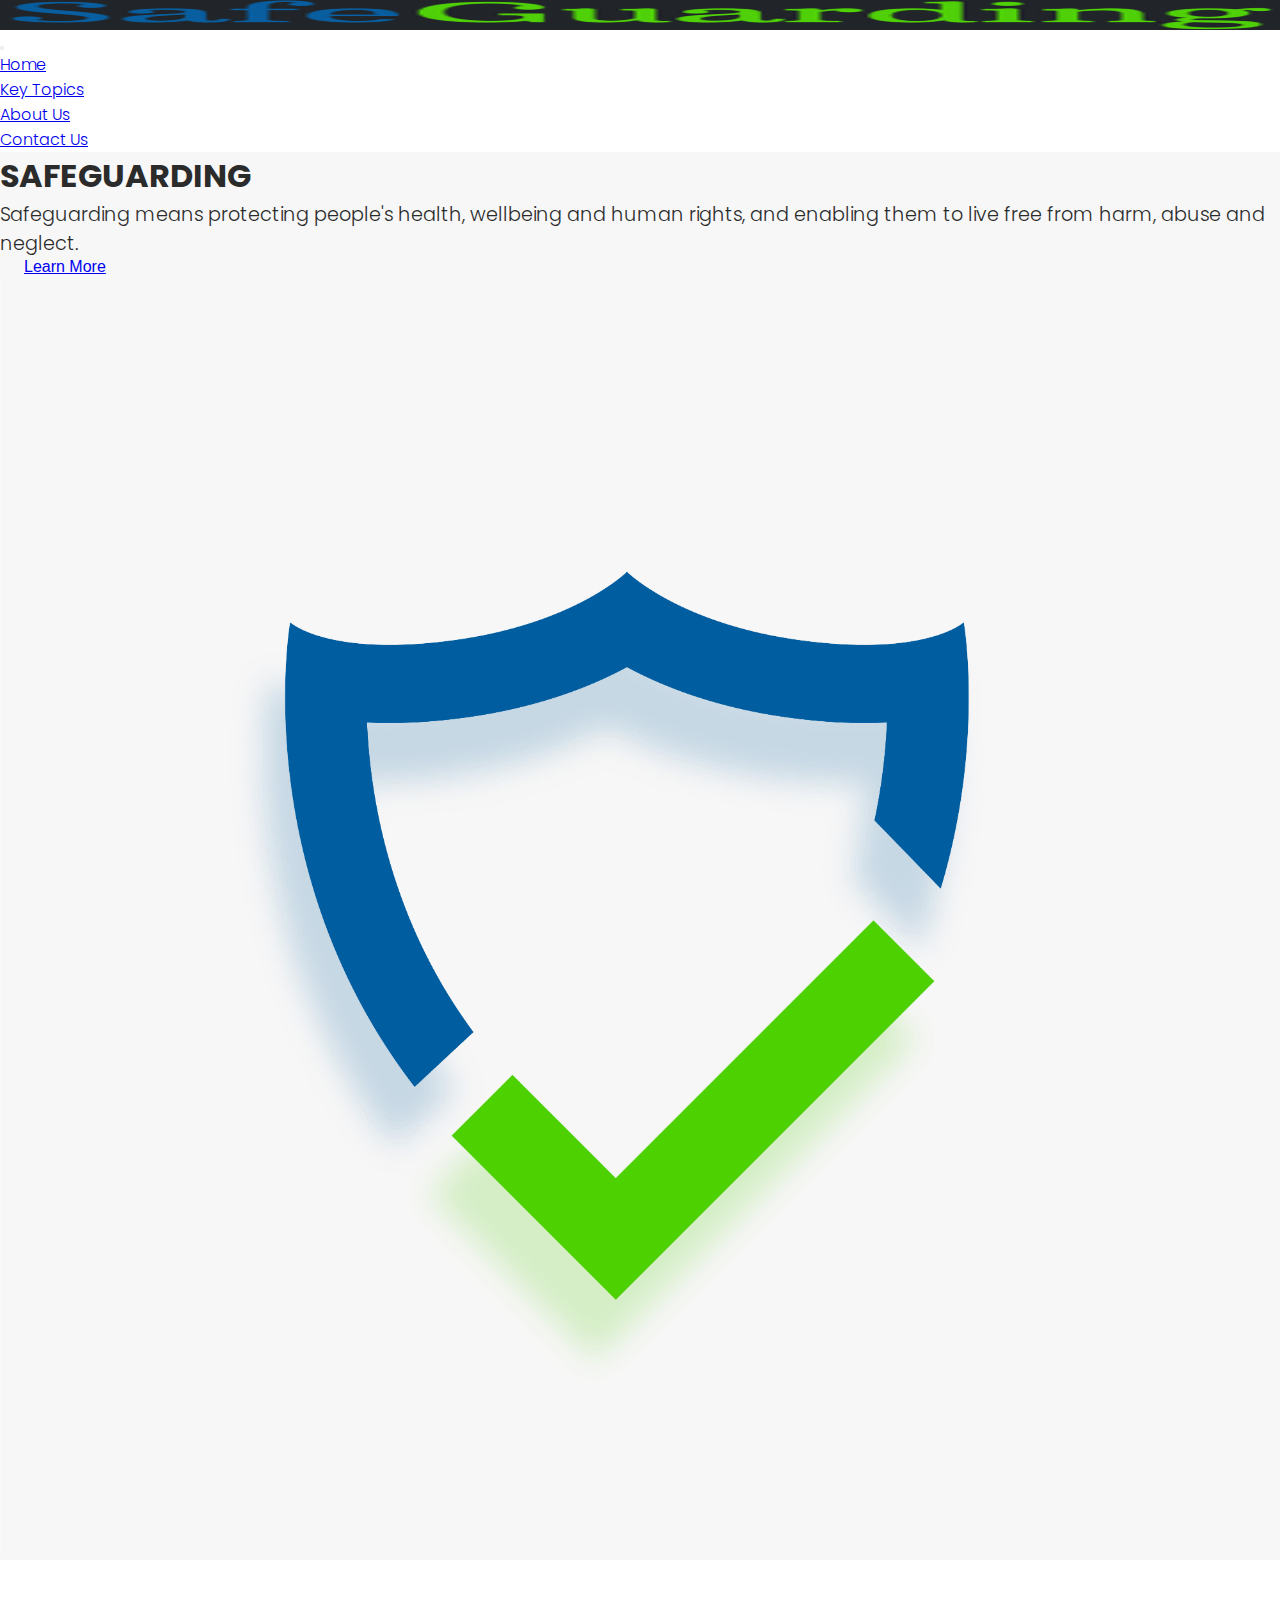
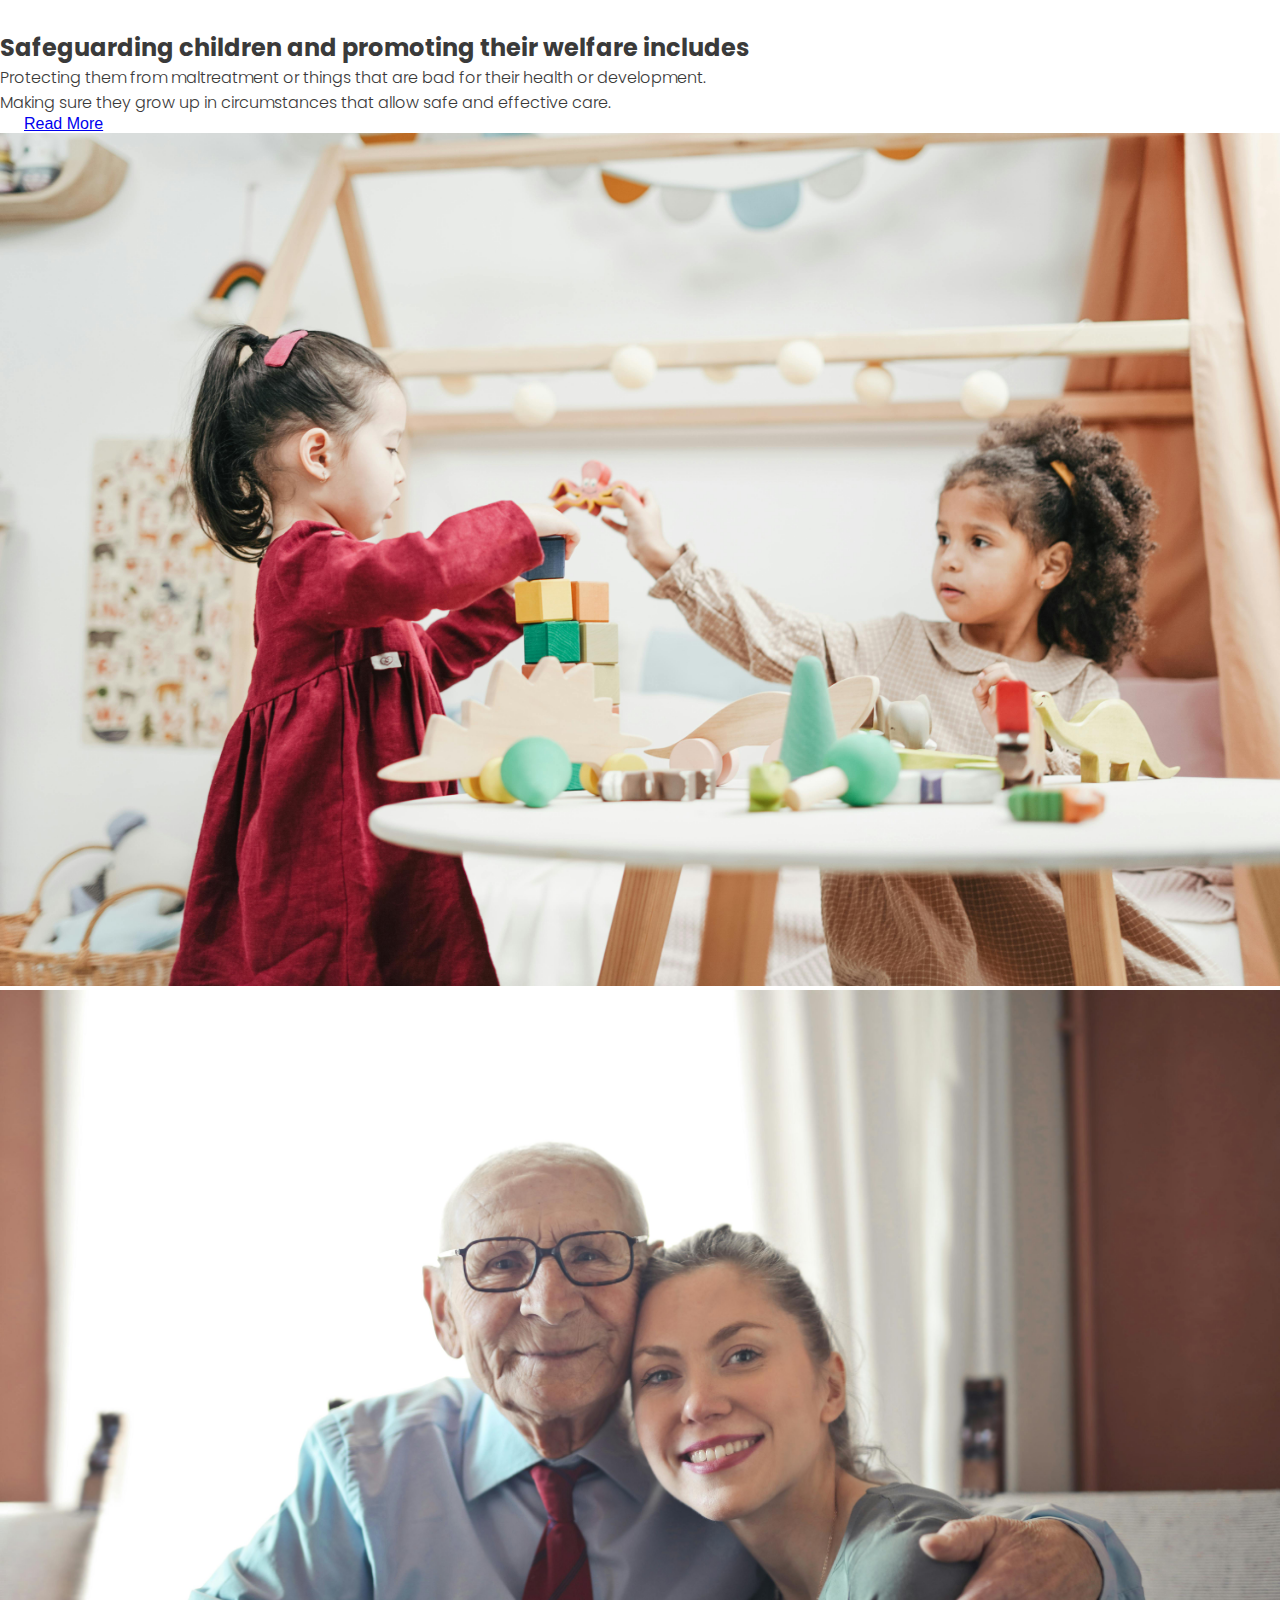
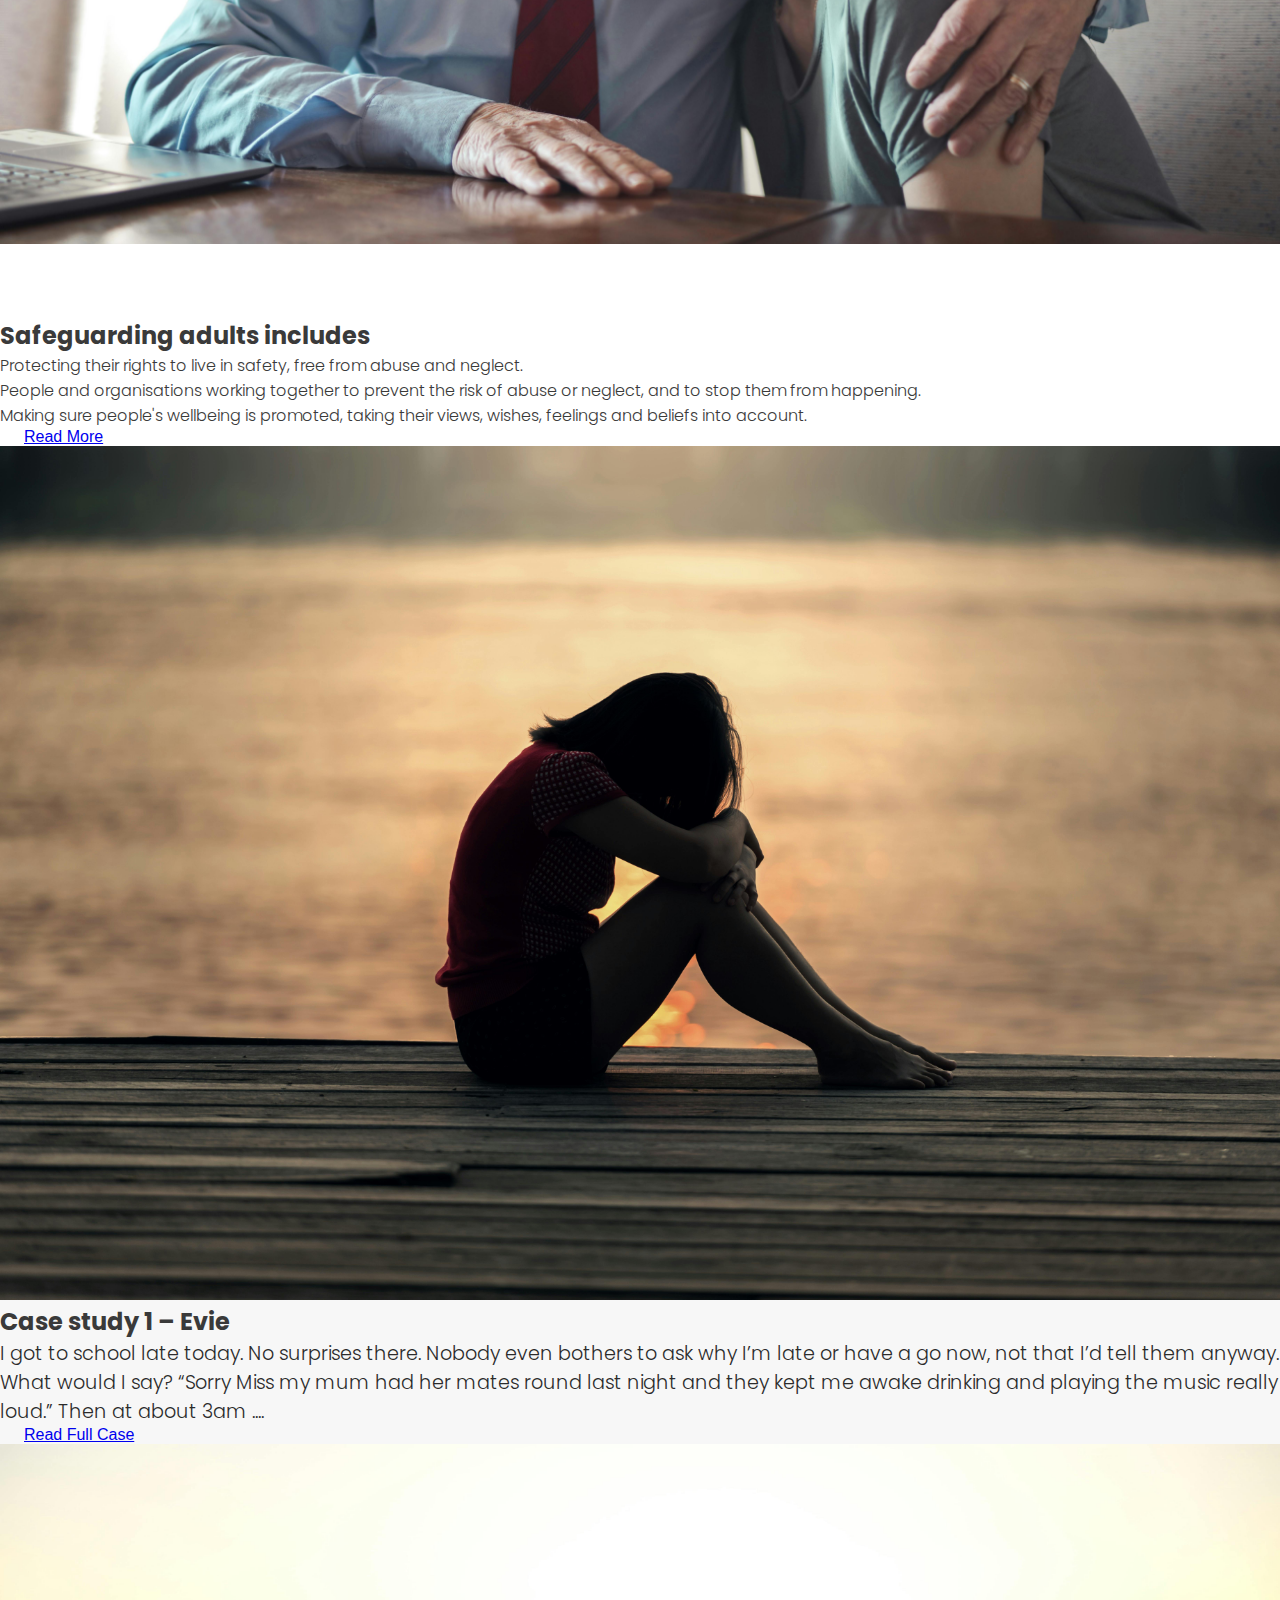
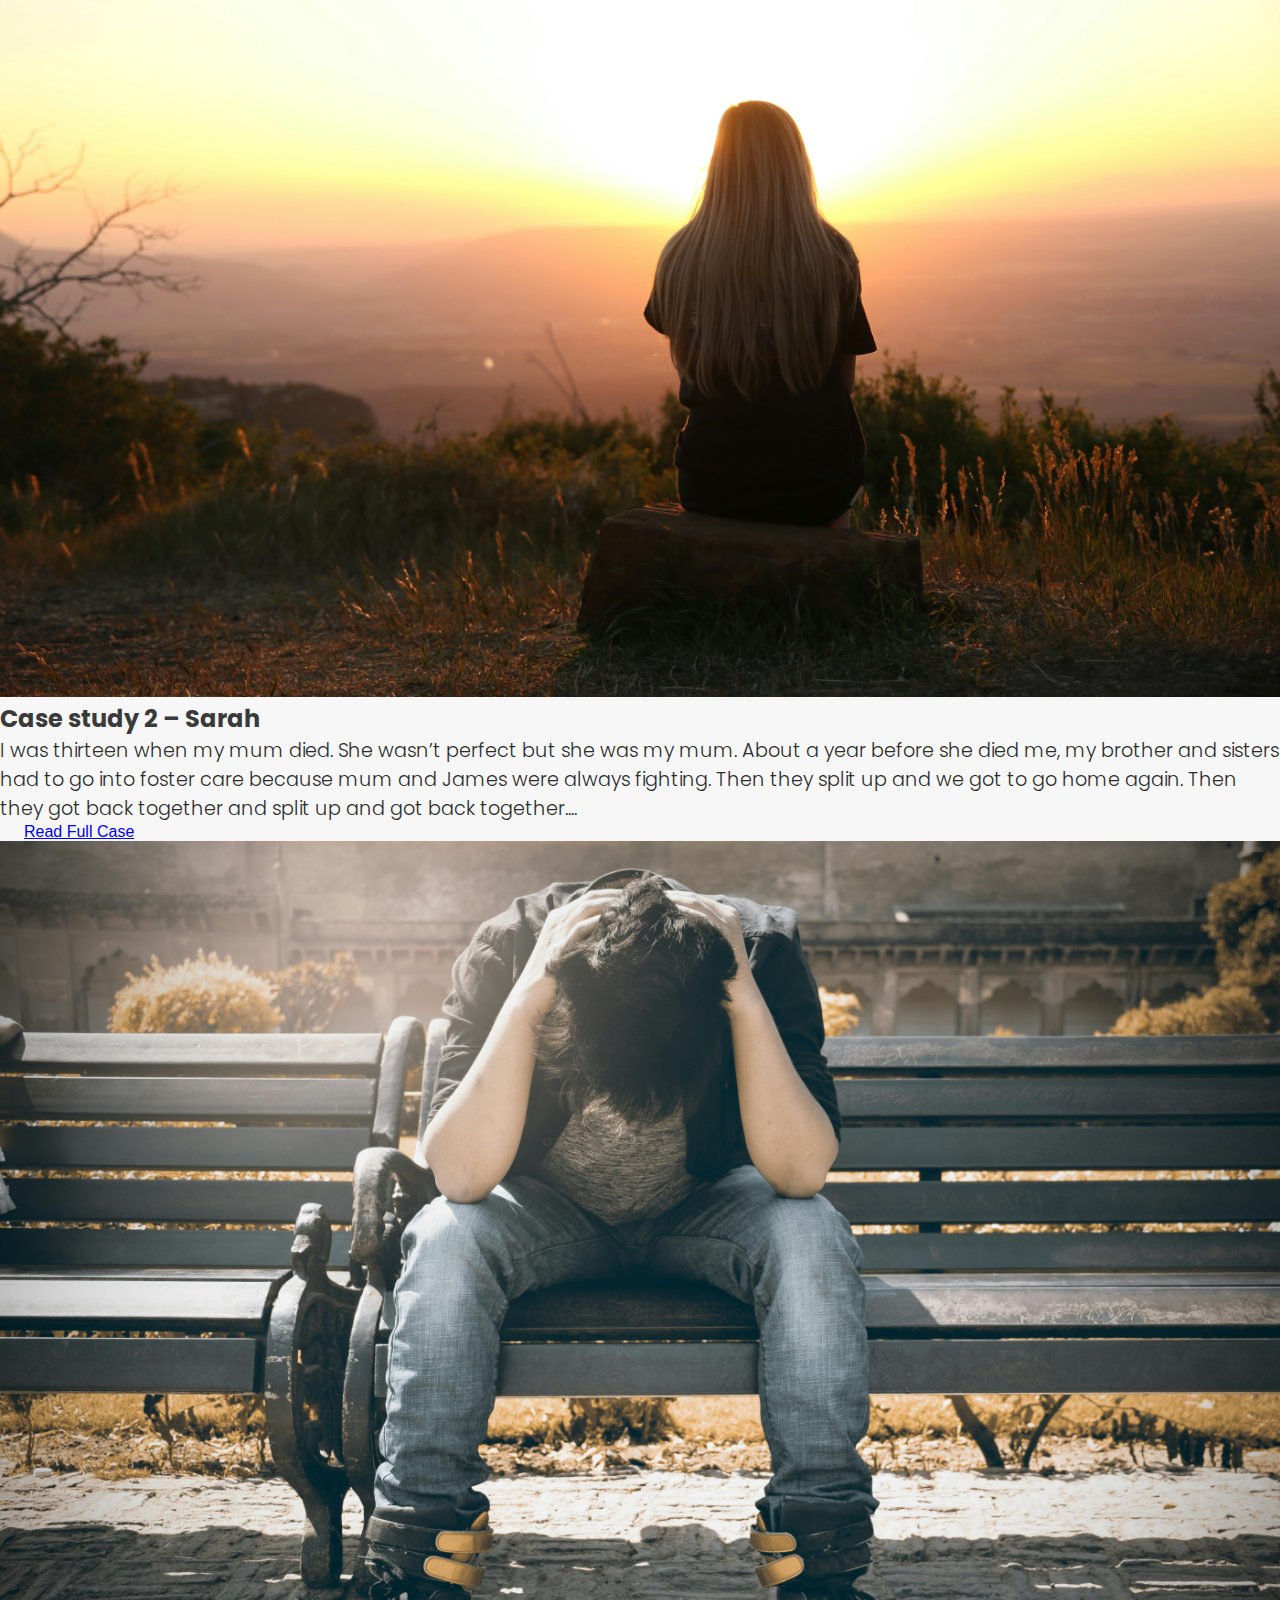
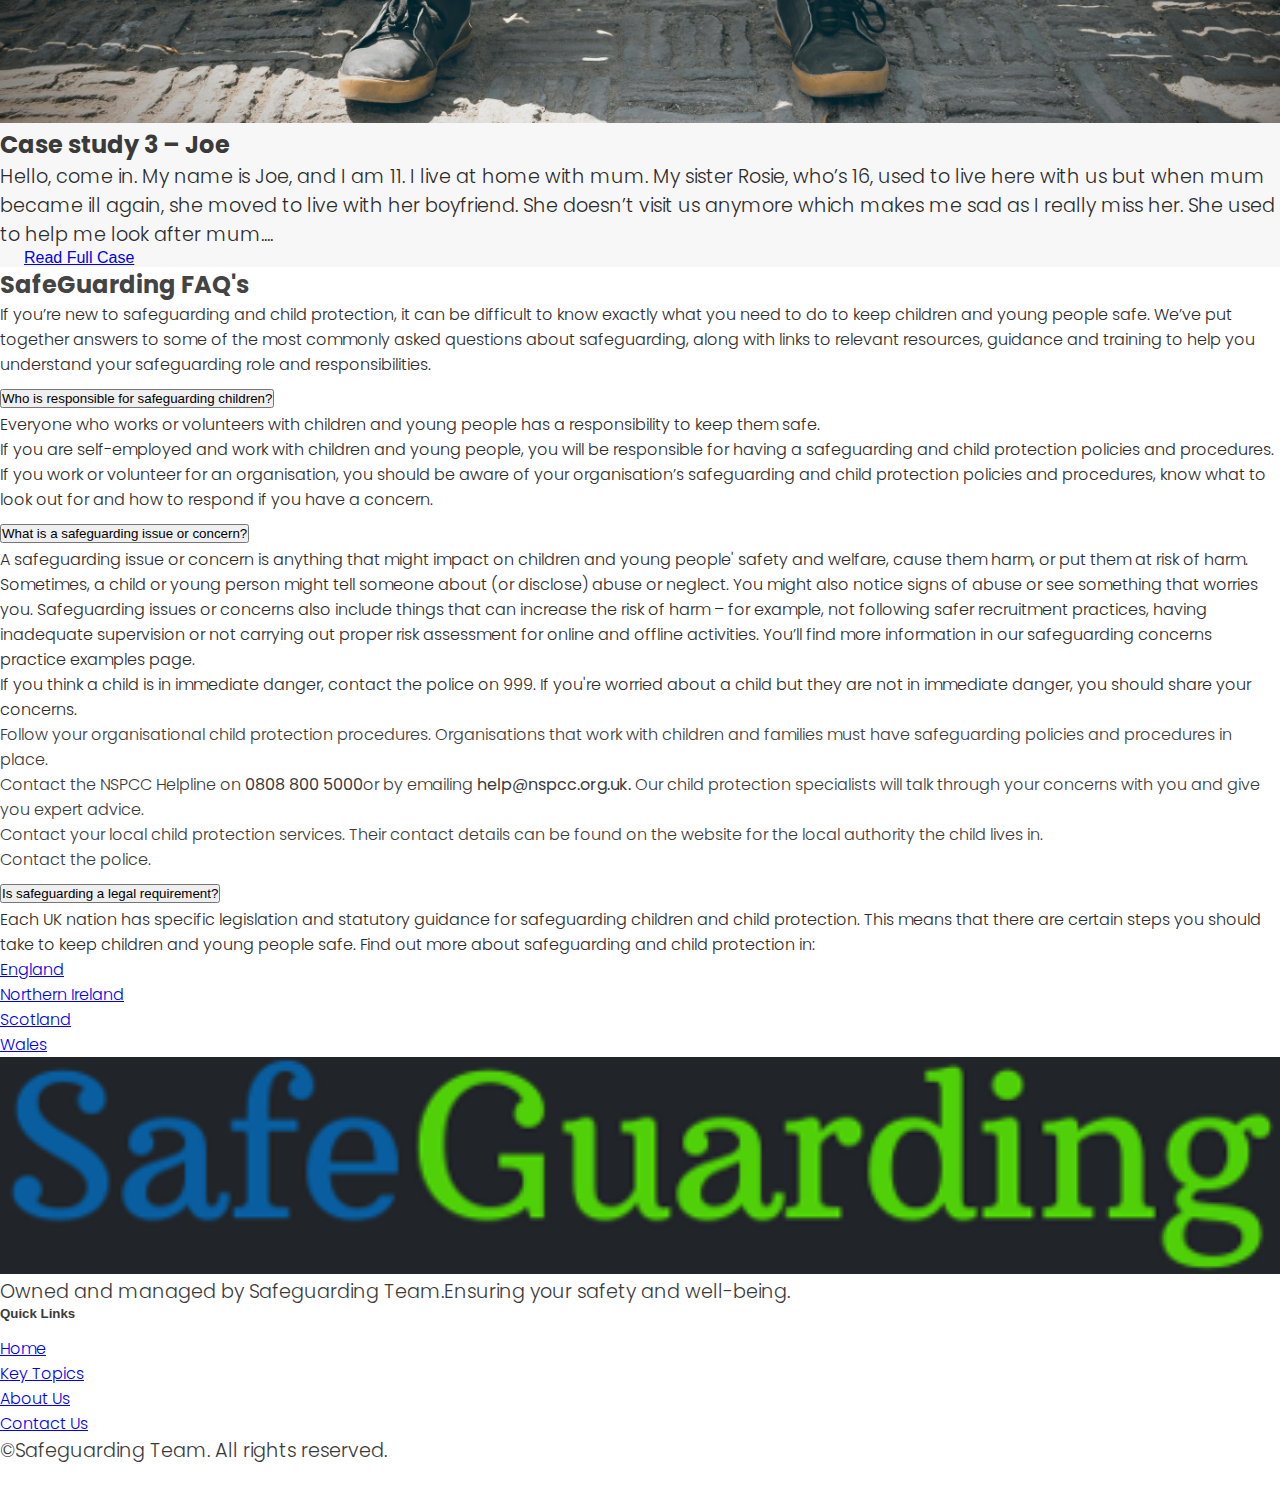
<file: index.html>
<!DOCTYPE html>
<html lang="en">
<head>
    <meta charset="UTF-8">
    <meta name="viewport" content="width=device-width, initial-scale=1.0">
    <title>SafeGuarding</title>
    <link rel="icon" type="image/x-icon" href="assets/images/favicon.png">
    <link href="https://cdn.jsdelivr.net/npm/bootstrap@5.0.2/dist/css/bootstrap.min.css" rel="stylesheet" integrity="sha384-EVSTQN3/azprG1Anm3QDgpJLIm9Nao0Yz1ztcQTwFspd3yD65VohhpuuCOmLASjC" crossorigin="anonymous">
    <link rel="preconnect" href="https://fonts.googleapis.com">
    <link rel="preconnect" href="https://fonts.gstatic.com" crossorigin>
    <link href="https://fonts.googleapis.com/css2?family=Poppins:ital,wght@0,100;0,200;0,300;0,400;0,500;0,600;0,700;0,800;0,900;1,100;1,200;1,300;1,400;1,500;1,600;1,700;1,800;1,900&display=swap" rel="stylesheet">
    <link rel="stylesheet" href="https://cdnjs.cloudflare.com/ajax/libs/font-awesome/6.5.2/css/all.min.css" integrity="sha512-SnH5WK+bZxgPHs44uWIX+LLJAJ9/2PkPKZ5QiAj6Ta86w+fsb2TkcmfRyVX3pBnMFcV7oQPJkl9QevSCWr3W6A==" crossorigin="anonymous" referrerpolicy="no-referrer"/>
    <link rel="stylesheet" href="assets/css/style.css">
    <link rel="stylesheet" href="assets/css/styles.css">
</head>
<body>
    <!-------------Navbar------------>
   
    <nav class="navbar navbar-expand-lg navbar-dark bg-dark">
        <div class="container-fluid">
          <a class="navbar-brand " href="index.html"><img src="assets/images/logo.png"  alt="logo" width="30" height="30" class="d-inline-block align-text-top"></a>
          <button class="navbar-toggler" type="button" data-bs-toggle="collapse" data-bs-target="#navbarNavDropdown" aria-controls="navbarNavDropdown" aria-expanded="false" aria-label="Toggle navigation">
            <span class="navbar-toggler-icon"></span>
          </button>
          <div class="collapse navbar-collapse" id="navbarNavDropdown">
            <ul class="navbar-nav">
              <li class="nav-item">
                <a class="nav-link active" aria-current="page" href="index.html">Home</a>
              </li>
              <li class="nav-item">
                <a class="nav-link" href="keytopics.html">Key Topics</a>
              </li>
              <li class="nav-item">
                <a class="nav-link" href="about.html">About Us</a>
              </li>
              <li class="nav-item">
                <a class="nav-link" href="contact.html">Contact Us</a>
              </li>
            </ul>
          </div>
        </div>
      </nav>
    <!-------------section 1 hero banner ------------>
    <div class="banner">
        <div class="container">
            <div class="row">
            <div class="col-sm-6">
                <h1 class="fw-bold display-4">Safeguarding</h1>
                <p>Safeguarding means protecting people's health, wellbeing and human rights, and enabling them to live free from harm, abuse and neglect.</p>
                <a href="keytopics.html" class="btn btn-outline-primary">Learn More</a>
            </div>
            <div class="col-sm-6">
                <img src="assets/images/safeimage.jpg" class="img-fluid" alt="Safeguarding-image">
            </div>
            </div>
        </div>
    </div>
    <!-------------section 2 child  ------------>
    <div class="child-care mt-5">
        <div class="container">
            <div class="row row-text">
            <div class="col-sm-6 child-text">
                <h2 class="text-center text-dark">Safeguarding children and promoting their welfare includes</h2>
                <ul>
                    <li>Protecting them from maltreatment or things that are bad for their health or development.</li>
                    <li>Making sure they grow up in circumstances that allow safe and effective care.</li>
                </ul>
                <a href="keytopics.html" class="btn btn-outline-primary mb-3">Read More</a>
            </div>
            <div class="col-sm-6">
                <img src="assets/images/childcare1.jpg" class="img-fluid " alt="Safeguarding-image">
            </div>
            </div>
        </div>
    </div>
    <!-------------section 3 adult ------------>
    <section class="adult-care mt-5">
        <div class="container">
            <div class="row">
            <div class="col-sm-6">
                <img src="assets/images/adultcare1.jpg" class="img-fluid " alt="Safeguarding-image">
            </div>
            <div class="col-sm-6 adult-text">
                <h2 class="text-center text-dark mt-3">Safeguarding adults includes</h2>
                <ul>
                    <li>Protecting their rights to live in safety, free from abuse and neglect.</li>
                    <li>People and organisations working together to prevent the risk of abuse or neglect, and to stop them from happening.</li>
                    <li>Making sure people's wellbeing is promoted, taking their views, wishes, feelings and beliefs into account.</li>
                </ul>
                <a href="keytopics.html" class="btn btn-outline-primary mb-3">Read More</a>
                
            </div>
            </div>
        </div>
    </section>

    <!-------------section case study ------------>
    <section class="case-study mt-5">
        <div class="container">
            <div class="row ">
              <div class="col-sm-12 col-md-6 col-lg-4 mb-4">
                <img src="assets/images/sad-1.jpg" class="mb-2" alt="case-study1">
                <h2>Case study 1 – Evie</h2>
                <p>I got to school late today. No surprises
                    there. Nobody even bothers to ask why
                    I’m late or have a go now, not that I’d tell
                    them anyway. What would I say? “Sorry
                    Miss my mum had her mates round last
                    night and they kept me awake drinking
                    and playing the music really loud.” Then at
                    about 3am .... 
                    </p>
                <a href="https://www.hampshirescp.org.uk/wp-content/uploads/2023/03/Case-study-1-Evie.pdf" target="_blank" class="btn btn-outline-primary">Read Full Case</a>
              </div>
              <div class="col-sm-12 col-md-6 col-lg-4 mb-4">
                <img src="assets/images/sad-2.jpg" class="mb-2" alt="case-study2">
                <h2>Case study 2 – Sarah</h2>
                <p>I was thirteen when my mum died. She wasn’t
                    perfect but she was my mum.
                    About a year before she died me, my brother
                    and sisters had to go into foster care because
                    mum and James were always fighting. Then
                    they split up and we got to go home again.
                    Then they got back together and split up and
                    got back together.... </p>
                <a href="https://www.hampshirescp.org.uk/wp-content/uploads/2022/03/Case-study-2-Sarah-1.pdf" target="_blank" class="btn btn-outline-primary">Read Full Case</a>
              </div>
              <div class="col-sm-12 col-md-6 col-lg-4 mb-4">
                <img src="assets/images/sad-3.jpg" class="mb-2" alt="case-study3">
                <h2>Case study 3 – Joe</h2>
                <p>Hello, come in. My name is Joe, and
                    I am 11. I live at home with mum.
                    My sister Rosie, who’s 16, used to
                    live here with us but when mum
                    became ill again, she moved to live
                    with her boyfriend. She doesn’t
                    visit us anymore which makes me
                    sad as I really miss her. She used to
                    help me look after mum....
                    </p>
                <a href="https://www.hampshirescp.org.uk/wp-content/uploads/2022/03/Case-study-3-Joe.pdf" target="_blank" class="btn btn-outline-primary">Read Full Case</a>
              </div>
            </div>
          </div>
    </section>
    <!-----------section FAQ ------------>
    <section class="FAQ mt-5 mb-5">
      <div class="container-md">
        <div class="text-center">
          <h2>SafeGuarding FAQ's</h2>
          <p>If you’re new to safeguarding and child protection, it can be difficult to know exactly what you need to do to keep children and young people safe.

            We’ve put together answers to some of the most commonly asked questions about safeguarding, along with links to relevant resources, guidance and training to help you understand your safeguarding role and responsibilities.</p>
        </div>
        <div class="accordion" id="accordionPanelsStayOpenExample">
          <div class="accordion-item">
            <h2 class="accordion-header" id="panelsStayOpen-headingOne">
              <button class="accordion-button" type="button" data-bs-toggle="collapse" data-bs-target="#panelsStayOpen-collapseOne" aria-expanded="true" aria-controls="panelsStayOpen-collapseOne">
                Who is responsible for safeguarding children?
              </button>
            </h2>
            <div id="panelsStayOpen-collapseOne" class="accordion-collapse collapse show" aria-labelledby="panelsStayOpen-headingOne">
              <div class="accordion-body">
                <p>Everyone who works or volunteers with children and young people has a responsibility to keep them safe.
                  <br>
                  If you are self-employed and work with children and young people, you will be responsible for having a safeguarding and child protection policies and procedures.
                  <br>
                  If you work or volunteer for an organisation, you should be aware of your organisation’s safeguarding and child protection policies and procedures, know what to look out for and how to respond if you have a concern.
                </p>
              </div>
            </div>
          </div>
          <div class="accordion-item">
            <h2 class="accordion-header" id="panelsStayOpen-headingTwo">
              <button class="accordion-button collapsed" type="button" data-bs-toggle="collapse" data-bs-target="#panelsStayOpen-collapseTwo" aria-expanded="false" aria-controls="panelsStayOpen-collapseTwo">
                What is a safeguarding issue or concern?
              </button>
            </h2>
            <div id="panelsStayOpen-collapseTwo" class="accordion-collapse collapse" aria-labelledby="panelsStayOpen-headingTwo">
              <div class="accordion-body">
                <p>
                  A safeguarding issue or concern is anything that might impact on children and young people' safety and welfare, cause them harm, or put them at risk of harm. Sometimes, a child or young person might tell someone about (or disclose) abuse or neglect. You might also notice signs of abuse or see something that worries you. Safeguarding issues or concerns also include things that can increase the risk of harm – for example, not following safer recruitment practices, having inadequate supervision or not carrying out proper risk assessment for online and offline activities. You’ll find more information in our safeguarding concerns practice examples page.
                  <br>
                  If you think a child is in immediate danger, contact the police on 999. If you're worried about a child but they are not in immediate danger, you should share your concerns.
                  <br>
                  <ul>
                    <li>Follow your organisational child protection procedures. Organisations that work with children and families must have safeguarding policies and procedures in place.</li>
                    <li>Contact the NSPCC Helpline on <strong>0808 800 5000</strong>or by emailing <strong>help@nspcc.org.uk. </strong>Our child protection specialists will talk through your concerns with you and give you expert advice.</li>
                    <li>Contact your local child protection services. Their contact details can be found on the website for the local authority the child lives in.</li>
                    <li>Contact the police.</li>
                  </ul>
                </p>
              </div>
            </div>
          </div>
          <div class="accordion-item">
            <h2 class="accordion-header" id="panelsStayOpen-headingThree">
              <button class="accordion-button collapsed" type="button" data-bs-toggle="collapse" data-bs-target="#panelsStayOpen-collapseThree" aria-expanded="false" aria-controls="panelsStayOpen-collapseThree">
                Is safeguarding a legal requirement?
              </button>
            </h2>
            <div id="panelsStayOpen-collapseThree" class="accordion-collapse collapse" aria-labelledby="panelsStayOpen-headingThree">
              <div class="accordion-body">
                <p>
                  Each UK nation has specific legislation and statutory guidance for safeguarding children and child protection. This means that there are certain steps you should take to keep children and young people safe. Find out more about safeguarding and child protection in:
                  <br>
                  <ul>
                    <li><a href="https://learning.nspcc.org.uk/child-protection-system/england" target="_blank">England</a></li>
                    <li><a href="https://learning.nspcc.org.uk/child-protection-system/northern-ireland" target="_blank">Northern Ireland</a></li>
                    <li><a href="https://learning.nspcc.org.uk/child-protection-system/scotland" target="_blank">Scotland</a></li>
                    <li><a href="https://learning.nspcc.org.uk/child-protection-system/wales" target="_blank">Wales</a></li>
                  </ul>
                </p>
              </div>
            </div>
          </div>
        </div>
      </div>
     </section>

     <!-- Footer  -->

     <footer class="bg-dark text-white py-4">
      <div class="container">
          <div class="row">
              <div class="col-md-4 mb-3 mb-md-0">
                  <img src="assets/images/logo.png" alt="Website Logo" class="img-fluid logo">
                  <p class="owner-info">  Owned and managed by Safeguarding Team.Ensuring your safety and well-being.</p>
              </div>
              <div class="col-md-4 mb-3 mb-md-0 text-center">
                  <h5>Quick Links</h5>
                  <ul class="list-unstyled">
                      <li><a href="index.html" class="text-white text-decoration-none">Home</a></li>
                      <li><a href="keytopics.html" class="text-white text-decoration-none">Key Topics</a></li>
                      <li><a href="about.html" class="text-white text-decoration-none">About Us</a></li>
                      <li><a href="contact.html" class="text-white text-decoration-none">Contact Us</a></li>
                  </ul>
              </div>
            </div>
            <div class="row mt-3 align-items-center">
                  <div class="col-md-6 text-center text-md-start mb-3 mb-md-0">
                      <p class="mb-0">&copy;Safeguarding Team. All rights reserved.</p>
                  </div>
                     <div class="col-md-6 text-center text-md-end">
                        <div class="social-media">
                      <a href="https://facebook.com"  target="_blank" class="text-white me-3" aria-label="Visit our Facebook page (opens in a new tab)"><i class="fab fa-facebook fa-lg"></i></a>
                      <a href="https://twitter.com"  target="_blank" class="text-white me-3" aria-label="Visit our Twitter page (opens in a new tab)"><i class="fab fa-twitter fa-lg"></i></a>
                      <a href="https://instagram.com"  target="_blank" class="text-white me-3" aria-label="Visit our Instagram page (opens in a new tab)"><i class="fab fa-instagram fa-lg"></i></a>
                      <a href="https://linkedin.com"  target="_blank" class="text-white"  aria-label="Visit our Linkedin page (opens in a new tab)"><i class="fab fa-linkedin fa-lg"></i></a>
                  </div>
              </div>
            </div>
        </div>
  </footer>
    <script src="https://cdn.jsdelivr.net/npm/bootstrap@5.0.2/dist/js/bootstrap.bundle.min.js" integrity="sha384-MrcW6ZMFYlzcLA8Nl+NtUVF0sA7MsXsP1UyJoMp4YLEuNSfAP+JcXn/tWtIaxVXM" crossorigin="anonymous"></script>
</body>
</html>
</file>
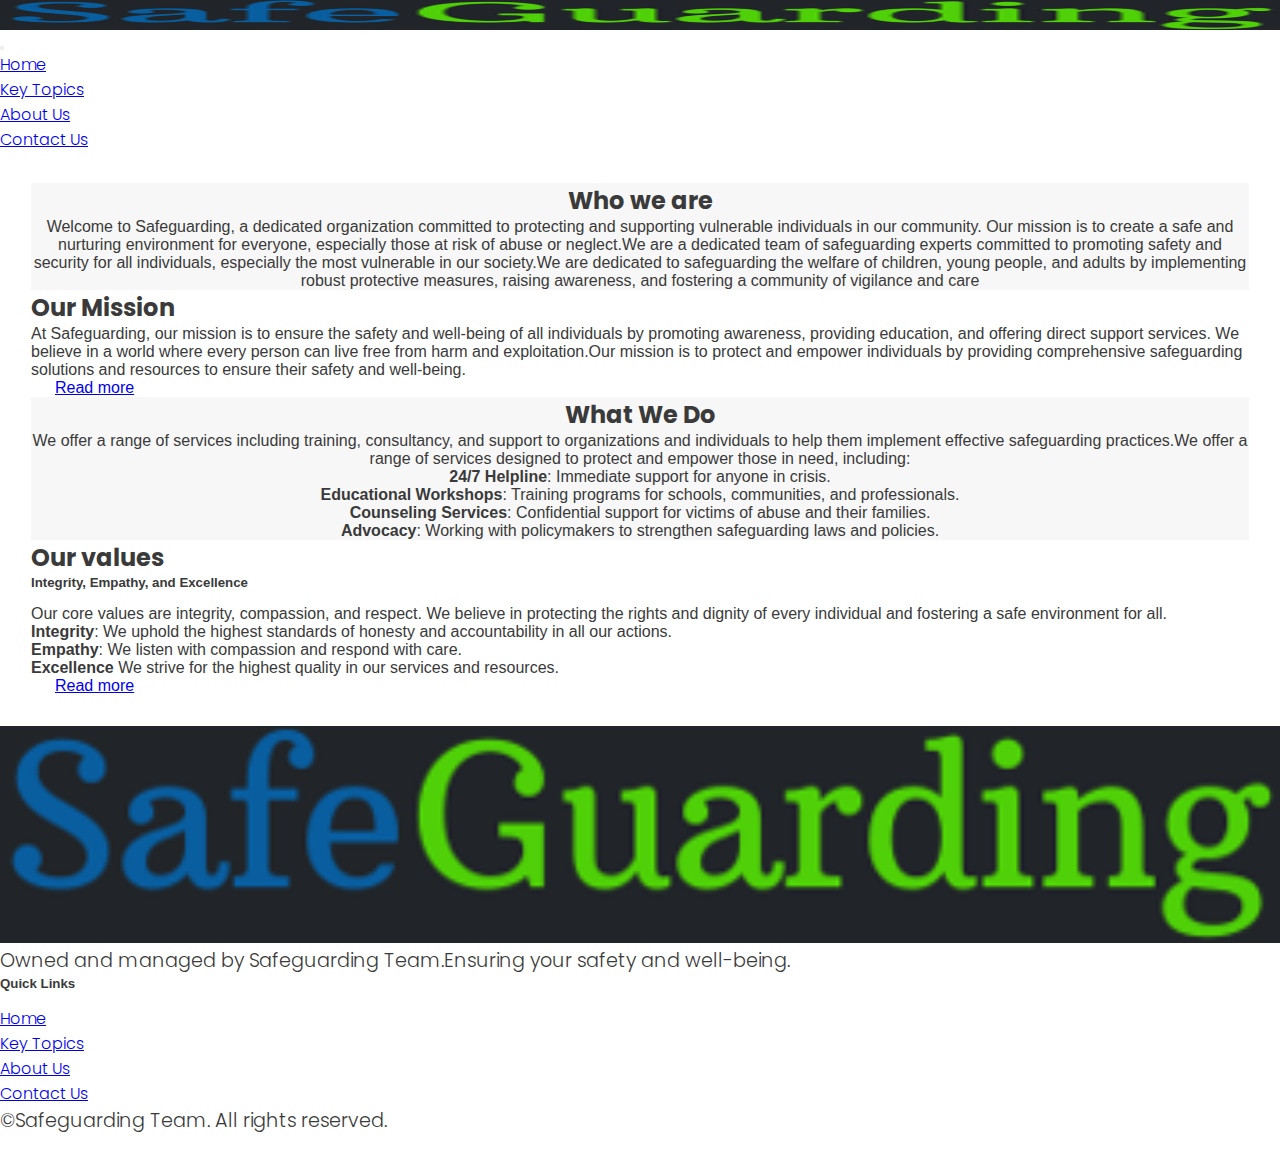
<file: about.html>
<!DOCTYPE html>
<html lang="en">
<head>
     <meta charset="UTF-8">
    <meta name="viewport" content="width=device-width, initial-scale=1.0">
     <title>About-us</title>
     <link href="https://cdn.jsdelivr.net/npm/bootstrap@5.0.2/dist/css/bootstrap.min.css" rel="stylesheet" integrity="sha384-EVSTQN3/azprG1Anm3QDgpJLIm9Nao0Yz1ztcQTwFspd3yD65VohhpuuCOmLASjC" crossorigin="anonymous">
     <link rel="stylesheet" href="assets/css/styles.css">
     <link rel="stylesheet" href="https://cdnjs.cloudflare.com/ajax/libs/font-awesome/6.5.2/css/all.min.css" integrity="sha512-SnH5WK+bZxgPHs44uWIX+LLJAJ9/2PkPKZ5QiAj6Ta86w+fsb2TkcmfRyVX3pBnMFcV7oQPJkl9QevSCWr3W6A==" crossorigin="anonymous" referrerpolicy="no-referrer"/>
     <link rel="stylesheet" href="assets/css/style.css">
</head>
<body>
  <main>
    <nav class="navbar navbar-expand-lg navbar-dark bg-dark">
      <div class="container-fluid">
        <a class="navbar-brand " href="index.html"><img src="assets/images/logo.png"  alt="logo" width="30" height="30" class="d-inline-block align-text-top"></a>
        <button class="navbar-toggler" type="button" data-bs-toggle="collapse" data-bs-target="#navbarNavDropdown" aria-controls="navbarNavDropdown" aria-expanded="false" aria-label="Toggle navigation">
          <span class="navbar-toggler-icon"></span>
        </button>
        <div class="collapse navbar-collapse" id="navbarNavDropdown">
          <ul class="navbar-nav">
            <li class="nav-item">
              <a class="nav-link active" aria-current="page" href="index.html">Home</a>
            </li>
            <li class="nav-item">
              <a class="nav-link" href="keytopics.html">Key Topics</a>
            </li>
            <li class="nav-item">
              <a class="nav-link" href="about.html">About Us</a>
            </li>
            <li class="nav-item">
              <a class="nav-link" href="contact.html">Contact Us</a>
            </li>
          </ul>
        </div>
      </div>
    </nav>
    <div class="box-margin "> <!--Margin to page-->
      <div class="card text-center who-we-are">
         <div class="card-body">
           <h2 class="card-title"> <i class="fa-solid fa-users"></i> Who we are</h2>
           <p class="card-text">Welcome to Safeguarding, a dedicated organization committed to protecting and supporting vulnerable individuals in our community. Our mission is to create a safe and nurturing environment for everyone, especially those at risk of abuse or neglect.We are a dedicated team of safeguarding experts committed to promoting safety and security for all individuals, especially the most vulnerable in our society.We are dedicated to safeguarding the welfare of children, young people, and adults by implementing robust protective measures, raising awareness, and fostering a community of vigilance and care</p>
         </div>
      </div>
     <div class="card text-center">
         <div class="card-body">
           <h2 class="card-title"><i class="fa-solid fa-bullseye"></i> Our Mission </h2>
           <p class="card-text">At Safeguarding, our mission is to ensure the safety and well-being of all individuals by promoting awareness, providing education, and offering direct support services. We believe in a world where every person can live free from harm and exploitation.Our mission is to protect and empower individuals by providing comprehensive safeguarding solutions and resources to ensure their safety and well-being.</p>
           <a href="https://www.pcavt.org/mission"  target="_blank"  class="btn btn-outline-primary">Read more</a>
         </div>
        <div class="card text-center">
             <div class="card-body what-we-do">
               <h2 class="card-title"><i class="fa-solid fa-hands-holding-circle"></i> What We Do </h2>
               <p class="card-text"><p>We offer a range of services including training, consultancy, and support to organizations and individuals to help them implement effective safeguarding practices.We offer a range of services designed to protect and empower those in need, including:</p>
               <p><strong>24/7 Helpline</strong>: Immediate support for anyone in crisis.</p>
               <p><strong>Educational Workshops</strong>: Training programs for schools, communities, and professionals.</p>
               <p><strong>Counseling Services</strong>: Confidential support for victims of abuse and their families.</p>
               <p> <strong>Advocacy</strong>: Working with policymakers to strengthen safeguarding laws and policies.</p>
             </div>
     <div class="card text-center">
         <div class="card-body ">
           <h2 class="card-title"> <i class="fa-solid fa-handshake"></i>  Our values</h2>
           <h5>Integrity, Empathy, and Excellence</h5>
           <p class="card-text">Our core values are integrity, compassion, and respect. We believe in protecting the rights and dignity of every individual and fostering a safe environment for all.</p>
           <p><strong>Integrity</strong>: We uphold the highest standards of honesty and accountability in all our actions.</p>
           <p><strong>Empathy</strong>: We listen with compassion and respond with care.</p>
           <p><strong>Excellence</strong> We strive for the highest quality in our services and resources.</p>
          <a href="https://www.savethechildren.org.uk/about-us/who-we-are/values" target="_blank" class="btn btn-outline-primary">Read more</a>
         </div>
     </div>
   </main>
   <footer class="bg-dark text-white py-4">
    <div class="container">
        <div class="row">
            <div class="col-md-4 mb-3 mb-md-0">
                <img src="assets/images/logo.png" alt="Website Logo" class="img-fluid logo">
                <p class="owner-info">  Owned and managed by Safeguarding Team.Ensuring your safety and well-being.</p>
            </div>
            <div class="col-md-4 mb-3 mb-md-0 text-center">
                <h5>Quick Links</h5>
                <ul class="list-unstyled">
                    <li><a href="index.html" class="text-white text-decoration-none">Home</a></li>
                    <li><a href="keytopics.html" class="text-white text-decoration-none">Key Topics</a></li>
                    <li><a href="about.html" class="text-white text-decoration-none">About Us</a></li>
                    <li><a href="contact.html" class="text-white text-decoration-none">Contact Us</a></li>
                </ul>
            </div>
          </div>
          <div class="row mt-3 align-items-center">
                <div class="col-md-6 text-center text-md-start mb-3 mb-md-0">
                    <p class="mb-0">&copy;Safeguarding Team. All rights reserved.</p>
                </div>
                   <div class="col-md-6 text-center text-md-end">
                      <div class="social-media">
                    <a href="https://facebook.com"  target="_blank" class="text-white me-3" aria-label="Visit our Facebook page (opens in a new tab)"><i class="fab fa-facebook fa-lg"></i></a>
                    <a href="https://twitter.com"  target="_blank" class="text-white me-3" aria-label="Visit our Twitter page (opens in a new tab)"><i class="fab fa-twitter fa-lg"></i></a>
                    <a href="https://instagram.com"  target="_blank" class="text-white me-3" aria-label="Visit our Instagram page (opens in a new tab)"><i class="fab fa-instagram fa-lg"></i></a>
                    <a href="https://linkedin.com"  target="_blank" class="text-white"  aria-label="Visit our Linkedin page (opens in a new tab)"><i class="fab fa-linkedin fa-lg"></i></a>
                </div>
            </div>
          </div>
      </div>
</footer>
<script src="https://cdn.jsdelivr.net/npm/bootstrap@5.0.2/dist/js/bootstrap.bundle.min.js" integrity="sha384-MrcW6ZMFYlzcLA8Nl+NtUVF0sA7MsXsP1UyJoMp4YLEuNSfAP+JcXn/tWtIaxVXM" crossorigin="anonymous"></script>
  </body>
</html>
</file>
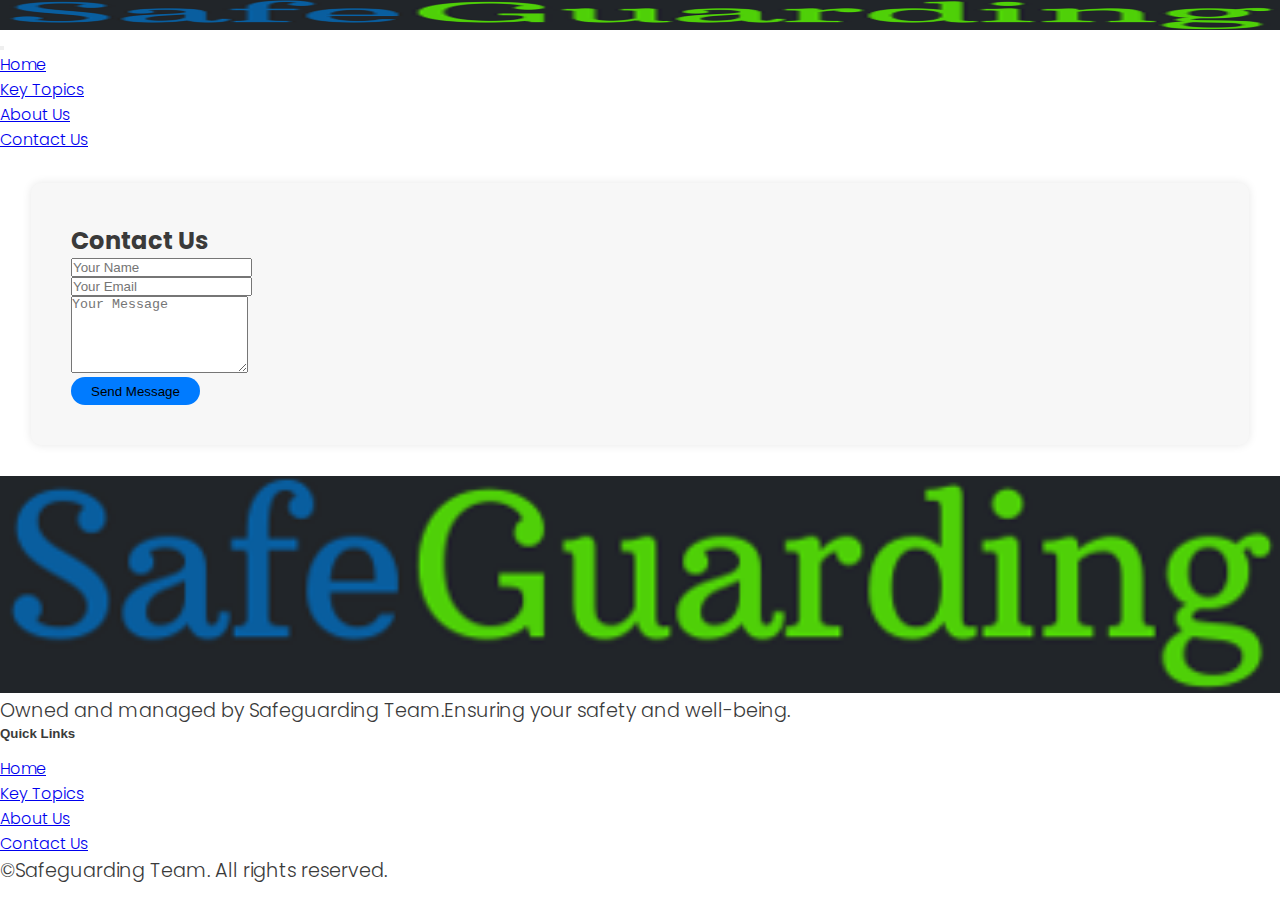
<file: contact.html>
<!DOCTYPE html>
<html lang="en">
<head>
    <meta charset="UTF-8">
    <meta name="viewport" content="width=device-width, initial-scale=1.0">
     <title>Contact-us</title>
     <link href="https://cdn.jsdelivr.net/npm/bootstrap@5.0.2/dist/css/bootstrap.min.css" rel="stylesheet" integrity="sha384-EVSTQN3/azprG1Anm3QDgpJLIm9Nao0Yz1ztcQTwFspd3yD65VohhpuuCOmLASjC" crossorigin="anonymous">
     <link rel="stylesheet" href="assets/css/styles.css">
     <link rel="stylesheet" href="https://cdnjs.cloudflare.com/ajax/libs/font-awesome/6.5.2/css/all.min.css" integrity="sha512-SnH5WK+bZxgPHs44uWIX+LLJAJ9/2PkPKZ5QiAj6Ta86w+fsb2TkcmfRyVX3pBnMFcV7oQPJkl9QevSCWr3W6A==" crossorigin="anonymous" referrerpolicy="no-referrer"/>
     <link rel="stylesheet" href="assets/css/style.css">
     
</head>
<body>
    <nav class="navbar navbar-expand-lg navbar-dark bg-dark">
      <div class="container-fluid">
        <a class="navbar-brand " href="index.html"><img src="assets/images/logo.png"  alt="logo" width="30" height="30" class="d-inline-block align-text-top"></a>
        <button class="navbar-toggler" type="button" data-bs-toggle="collapse" data-bs-target="#navbarNavDropdown" aria-controls="navbarNavDropdown" aria-expanded="false" aria-label="Toggle navigation">
          <span class="navbar-toggler-icon"></span>
        </button>
        <div class="collapse navbar-collapse" id="navbarNavDropdown">
          <ul class="navbar-nav">
            <li class="nav-item">
              <a class="nav-link active" aria-current="page" href="index.html">Home</a>
            </li>
            <li class="nav-item">
              <a class="nav-link" href="keytopics.html">Key Topics</a>
            </li>
            <li class="nav-item">
              <a class="nav-link" href="about.html">About Us</a>
            </li>
            <li class="nav-item">
              <a class="nav-link" href="contact.html">Contact Us</a>
            </li>
          </ul>
        </div>
      </div>
    </nav>
    <!-- Contact Form -->
   <div class="box-margin" >
     <div class="container py-5 ">
    <div class="row justify-content-center">
      <div class="col-lg-6">
        <div class="contact-form cont-col">
          <h2 class="text-center mb-4">Contact Us</h2>
          <form>
            <div class="mb-3">
              <input type="text" class="form-control" placeholder="Your Name" required>
            </div>
            <div class="mb-3">
              <input type="email" class="form-control" placeholder="Your Email" required>
            </div>
            <div class="mb-3">
              <textarea class="form-control" rows="5" placeholder="Your Message" required></textarea>
            </div>
            <div class="d-grid">
              <button type="submit" class="btn btn-submit btn-lg">Send Message</button>
            </div>
          </form>
        </div>
      </div>
    </div>
  </div>
  </div>
  <footer class="bg-dark text-white py-4">
    <div class="container">
        <div class="row">
            <div class="col-md-4 mb-3 mb-md-0">
                <img src="assets/images/logo.png" alt="Website Logo" class="img-fluid logo">
                <p class="owner-info">  Owned and managed by Safeguarding Team.Ensuring your safety and well-being.</p>
            </div>
            <div class="col-md-4 mb-3 mb-md-0 text-center">
                <h5>Quick Links</h5>
                <ul class="list-unstyled">
                    <li><a href="index.html" class="text-white text-decoration-none">Home</a></li>
                    <li><a href="keytopics.html" class="text-white text-decoration-none">Key Topics</a></li>
                    <li><a href="about.html" class="text-white text-decoration-none">About Us</a></li>
                    <li><a href="contact.html" class="text-white text-decoration-none">Contact Us</a></li>
                </ul>
            </div>
          </div>
          <div class="row mt-3 align-items-center">
                <div class="col-md-6 text-center text-md-start mb-3 mb-md-0">
                    <p class="mb-0">&copy;Safeguarding Team. All rights reserved.</p>
                </div>
                   <div class="col-md-6 text-center text-md-end">
                      <div class="social-media">
                    <a href="https://facebook.com"  target="_blank" class="text-white me-3" aria-label="Visit our Facebook page (opens in a new tab)"><i class="fab fa-facebook fa-lg"></i></a>
                    <a href="https://twitter.com"  target="_blank" class="text-white me-3" aria-label="Visit our Twitter page (opens in a new tab)"><i class="fab fa-twitter fa-lg"></i></a>
                    <a href="https://instagram.com"  target="_blank" class="text-white me-3" aria-label="Visit our Instagram page (opens in a new tab)"><i class="fab fa-instagram fa-lg"></i></a>
                    <a href="https://linkedin.com"  target="_blank" class="text-white"  aria-label="Visit our Linkedin page (opens in a new tab)"><i class="fab fa-linkedin fa-lg"></i></a>
                </div>
            </div>
          </div>
      </div>
</footer>
</footer>
  <script src="https://cdn.jsdelivr.net/npm/bootstrap@5.0.2/dist/js/bootstrap.bundle.min.js" integrity="sha384-MrcW6ZMFYlzcLA8Nl+NtUVF0sA7MsXsP1UyJoMp4YLEuNSfAP+JcXn/tWtIaxVXM" crossorigin="anonymous"></script>
  </body>
  </html>
</file>
<file: assets/css/style.css>
img{
    width: 100%;
}

/* hero banner   */
.banner {
    background-color: #f7f7f7;
    color: #2B2B2B;
}
.banner .row {
    align-items: center;
}

.row h1 {
    text-transform: uppercase;
    font-family: 'poppins', sans-serif;
}

.row p {
    font-size: 1.2em;
    font-family: 'poppins', sans-serif;
    font-weight: 300;
}

.banner .btn {
    padding: .5em 1.5em;
    border-radius: 2em;
}



/* section 1 text and image  */

h2 {
    font-family: 'poppins', sans-serif;
}
li{
    font-family: 'poppins', sans-serif;
    font-weight: 300;
}
.child-care .row-text {
    justify-content: center;
}
.child-care .btn {
    padding: .5em 1.5em;
    border-radius: 2em;
    
}
/* section 2 text and image  */
.adult-care .btn {
    padding: .5em 1.5em;
    border-radius: 2em;
}


/* section 2 case study   */
.case-study {
    background-color: #f7f7f7;
}
.case-study .btn {
    padding: .5em 1.5em;
    border-radius: 2em;
}

.case-study .h2{
    font-family: 'poppins', sans-serif;
    color: #444444;
}

.case-study p {
    font-family: 'poppins', sans-serif;
    font-weight: 300;
    color: #2B2B2B;
}

/* Media for all sizes  */
 /* banner  */
 /* pc  view  */
 @media (min-width: 992px) {
    .adult-text,
    .child-text {
        display: flex-column;
        justify-content: center;
        margin-top: 70px;
    }
}

/* tablet view  */
@media screen and (max-width:810px){
    p {
        font-size: 1.2em;
    }
    .banner{
        padding: 2em;
        text-align: center;
    }
    .child-care{
        padding: 2em;
        text-align: center;
    }
    .adult-care{
        padding: 2em;
        text-align: center;
    }
    
}
/* mobile view  */
@media screen and (max-width:768px){
    .banner{
        padding: 2em;
        text-align: center;
    }
    .child-care{
        padding: 2em;
        text-align: center;
    }
    .adult-care{
        padding: 2em;
        text-align: center;
    }
    .case-study{
        text-align: center;
    }
}

/* FAQ section   */

.FAQ h2 {
    font-family: 'poppins', sans-serif;
    color: #444444;
}
    
.FAQ p {
    font-family: 'poppins', sans-serif;
    font-weight: 300;
    color: #2B2B2B;
}
</file>
<file: assets/css/styles.css>
@import url('https://fonts.googleapis.com/css2?family=Poppins:ital,wght@0,100;0,200;0,300;0,400;0,500;0,600;0,700;0,800;0,900;1,100;1,200;1,300;1,400;1,500;1,600;1,700;1,800;1,900&display=swap');
/* Asterisk wildcard selector to override default styles added by the browser */
* {
    padding: 0;
    margin: 0;
    box-sizing: border-box;
    margin: left 0;
   }
   /* css of about us page*/
body {

    margin: 0;
    padding: 0;
    min-height: 100vh;
    display: flex;
    flex-direction: column;
    /* Generic project styles */
    color: #3a3a3a;
    font-family: 'poppin', sans-serif;
}
.box-margin {
    margin: 20px; /* Adds a 20px margin on all sides */
    padding: 10px;
    background-color: white;
    border: 1px solid white;
}
h4{
    text-align: center;
}

/* section of about us page*/
.section {
    padding: 20px;
    color: #2b2b2b;
}
.btn { 
    padding: .5em 1.5em; 
    border-radius: 2em; 
}
.who-we-are {
    background-color:#f7f7f7; /* gray */
    text-align: center;
} 

.what-we-do {
    background-color:#f7f7f7; /*gray */
    text-align: center;
}

h2 {
    margin-top: 0; /* about us page*/
}
h3{
    margin-top:0;  /* about us page*/
}
/* footer css */
.owner-info {
    font-size: 14px;
    line-height: 1.5;
}

.footer a {
    transition: color 0.2s;
}

.footer a:hover {
    color: #f7f7f7;
}

.logo {
    max-width: 100%;
    height: auto;
}

.social-media a {
    color: #fff;
    text-decoration: none;
    margin-right: 15px;
    font-size: 20px;
}

.social-media a:hover {
    color: #f7f7f7;
}

h5 {
    margin-bottom: 15px;  /* footer */
}

/*contact us page css*/
.contact-form {
    background-color: #ffffff;
    border-radius: 10px;
    box-shadow: 0px 0px 10px rgba(0, 0, 0, 0.1);
    padding: 40px;
  }
  .form-control:focus {
    box-shadow: none;
  }
  .btn-submit {
    background-color: #007bff;
    border: none;
  }
  .btn-submit:hover {
    background-color: #0056b3;
  }
  .cont-col{
    background-color: #f7f7f7;
  }
  /*end of contact us css*/
</file>
